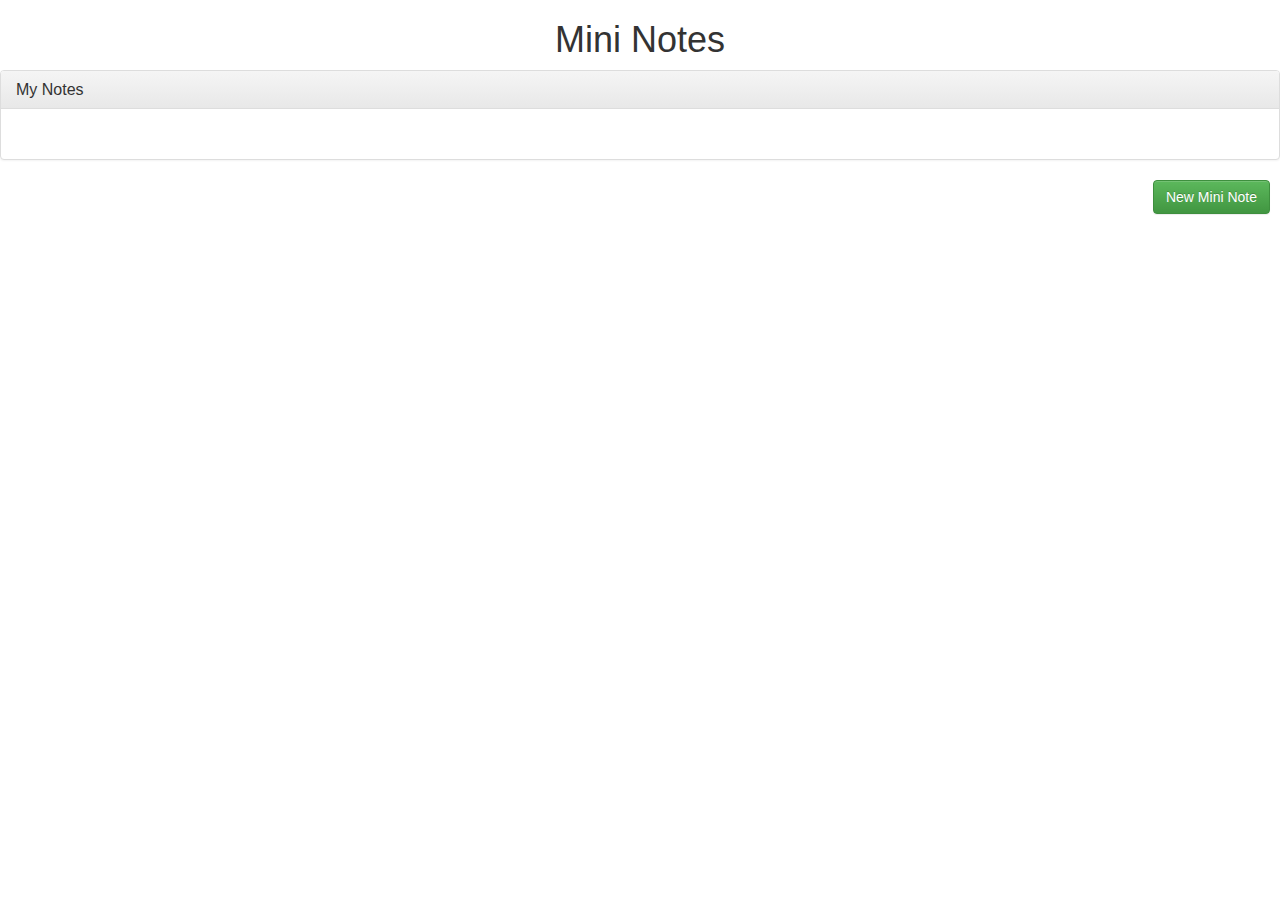
<file: index.html>
<!DOCTYPE html>
<html>

<head>
    <meta charset="utf-8">
    <meta name="viewport" content="width=device-width, initial-scale=1.0">
    <title>TaskCrud</title>
    <link rel="stylesheet" href="assets/bootstrap/css/bootstrap.min.css">
    <link rel="stylesheet" href="assets/css/styles.css">
    <script src="assets/js/jquery.min.js"></script>
    <script src="assets/bootstrap/js/bootstrap.min.js"></script>
    <script src="assets/js/knockout-3.4.2.js"></script>
    <script src="assets/js/socket.io.js"></script>
</head>

<body>


<h1 class="text-center">Mini Notes</h1>
<div class="panel panel-default">
    <div class="panel-heading">
        <h3 class="panel-title">My Notes</h3></div>
    <div class="panel-body">
        <div class="container" style="display: inline-flex">
            <!-- ko foreach: notes -->
            <div class="panel-tick" data-bind="style: {'background-color': color}">
                <div class="mpanel-title">
                    <span data-bind="text: noteTitle, style:{'color': fontColor}" class="panel-title-content pretty-font" style="font-size: 18px">Panel title</span>
                </div>
                <div id="as" class="mpanel-body" data-bind="style:{'color': fontColor}">
                    <p data-bind="text: noteBody, style:{'color': fontColor}" class="panel-body-content pretty-font" style="font-size: 16px"></p>
                </div>
            </div>
            <!-- /ko -->
        </div>
    </div>
</div>
<button class="btn btn-success col-r" type="button" data-toggle="modal" data-target="#modalPanel">New Mini Note</button>
<div class="modal fade" role="dialog" tabindex="-1" id="modalPanel">
    <div class="modal-dialog" role="document">
        <div class="modal-content">
            <div class="modal-header">
                <button type="button" class="close" data-dismiss="modal" aria-label="Close"><span
                        aria-hidden="true">×</span></button>
                <h4 class="modal-title">Task Editor</h4></div>
            <div class="modal-body">
                <form class="form-horizontal">
                    <center style="padding: 20px">
                        <div id="pan" class="big-panel-tick">
                            <div class="big-panel-title">
                                <input type="text" class="big-panel-title-content pretty-font" style="font-size: 18px" placeholder="Title here..."/>
                            </div>
                            <div class="big-panel-body">
                                <textarea id="mcontent" placeholder="Content here..." class="big-panel-body-content pretty-font" style="font-size: 16px"></textarea>
                            </div>
                            <script src="autosize.js"></script>
                            <script>
                                autosize(document.getElementById('mcontent'));
                            </script>

                        </div>
                    </center>

                    <div class="form-group">
                        <div class="col-sm-3">
                            <label class="control-label">Color </label>
                        </div>
                        <div class="col-sm-9">
                            <input id="color1" value="#5baeff" type="color" onchange="d()">
                        </div>
                    </div>
                    <div class="form-group">
                        <div class="col-md-3">
                            <label class="control-label">Font color</label>
                        </div>
                        <div class="col-lg-pull-0 col-md-9">
                            <input type="color" value="#ffffff">
                        </div>
                    </div>
                </form>
            </div>
            <div class="modal-footer">
                <button class="btn btn-default" type="button" data-dismiss="modal">Close</button>
                <button class="btn btn-primary" type="button">Save</button>
            </div>
        </div>
    </div>
</div>

<script type="text/javascript">
    let socket = io.connect('http://localhost:5000');
    let connected = false;
    socket.on('connect', function () {
        console.log('Connected Successful');
        connected = true;
    });
    socket.on('notes', function (data) {
        console.log('Fetched Data: ' + JSON.parse(JSON.stringify(data)));
        if(data !== undefined){
            data = JSON.stringify(data);
            data = JSON.parse(data);
            noteViewModel.fetch(data);
        }
    });
    function NoteViewModel() {
        self = this;
        self.notes = ko.observableArray();

        self.add = function (task) {

        };
        self.fetch = function(data){
            self.notes.removeAll();
            for (let i = 0; i < data.notes.length; i++) {
                self.notes.push({
                    uri: ko.observable(data.notes[i].uri),
                    noteTitle: ko.observable(data.notes[i].title),
                    noteBody: ko.observable(data.notes[i].body),
                    color: ko.observable(data.notes[i].color.toString()),
                    fontColor: ko.observable(data.notes[i].fontColor.toString())
                });
            }
        };

    }



    noteViewModel = new NoteViewModel();
    ko.applyBindings(noteViewModel);
</script>
</body>

</html>
</file>
<file: assets/css/styles.css>
.col-r{
  float:right;
  margin-right:10px;
}

input#check{
  width:25px;
  height:22px;
  margin-top:10px;
}

img{
  margin:4px;
}

@media (max-width:767px) {
  div.container{
    padding-left:30px;
  }
}
.panel-tick {
    width: 190px;
    height: 200px;
    padding: 2px;
    background-color: #5BAEFF;
    border-radius: 5px;
    cursor: hand;
    margin: 6px;
}

.big-panel-tick {
    width: 390px;
    height: 400px;
    padding: 8px;
    background-color: #5BAEFF;
    border-radius: 10px;
}

.pretty-font {
    font-family: 'Berlin Sans FB', sans-serif;
    color: white;
}

.mpanel-body {
    width: 190px;
    height: 180px;
    overflow-y: scroll;
    overflow-x: hidden;
}
.big-panel-body {
    width: 380px;
    height: 360px;
    overflow-y: scroll;
    overflow-x: hidden;

}
.big-panel-title{
    width: 370px;
}
.big-panel-title-content{
    width: 100%;
    background-color: rgba(255,255,255,0);
    border: inherit;
    border-bottom: solid white 2px;
}
textarea, input:focus{
    border: inherit;
}
.big-panel-body-content{
    background-color: rgba(255,255,255,0);
    border: inherit;
    border-bottom: solid white 2px;
    overflow: hidden;
    width: 100%;
    word-wrap: break-word;
    height: 30px;
    resize: inherit;
}
.big-panel-body-content:focus{
    border-bottom: solid white 2px;
}
.big-panel-body-content::placeholder{
    color: rgba(255, 255, 255, 0.65);
}

.big-panel-title-content::placeholder{
    color: rgba(255, 255, 255, 0.65);
}
.mpanel-title{
    margin-bottom: 6px;
}
.panel-body-content{
    margin-left: 8px;
    margin-right: 8px;
}

::-webkit-scrollbar{
    width: 7px;

}

::-webkit-scrollbar-thumb{
    background-color: rgba(255, 255, 255, 0.5);
    border-radius: 5px;
}
::-webkit-scrollbar-thumb:hover{
    background-color: rgba(255, 255, 255, 0.7);
    border-radius: 5px;

}

::-webkit-scrollbar-track:hover{
    background-color: rgba(255, 255, 255, 0.4);

}
::-webkit-scrollbar-track{
    border-radius: 5px;
}
</file>
